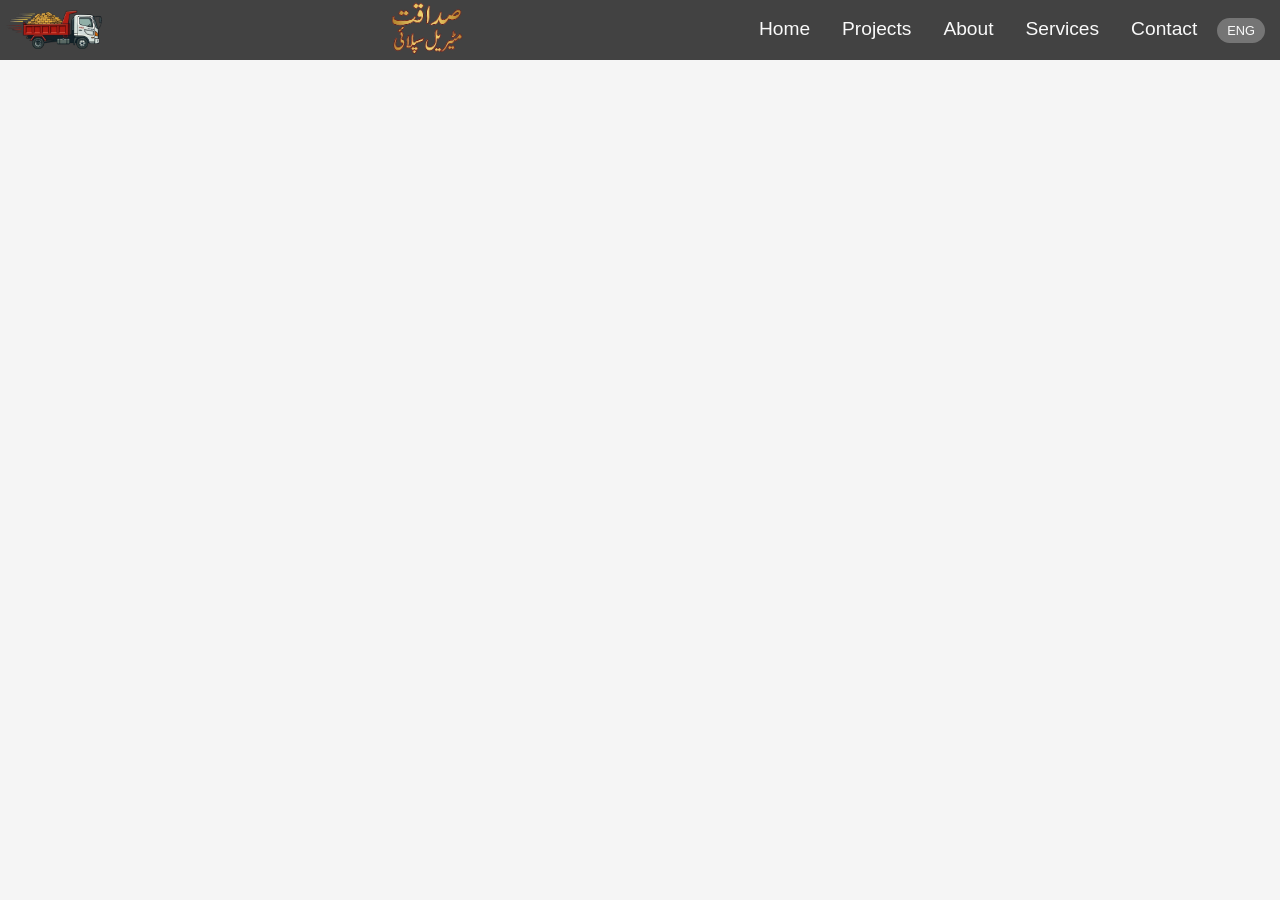
<file: index.html>
<!DOCTYPE html>
<html lang="en">

<head>
    <meta charset="UTF-8">
    <meta name="viewport" content="width=device-width, initial-scale=1.0">
    <title>Sadaqat Material Suppliers - Reliable Construction Materials in Quetta.</title>
    <link rel="shortcut icon" href="./assets/images/FavIcon.png" type="image/x-icon">
    <link rel="stylesheet" href="./src/style.css">
</head>

<body>
    <!-- navbar started -->
    <nav>
        <div class="logo">
            <img src="./assets/images/LOGO.png" alt="LOGO">
        </div>
        <div class="Name">
            <img id="BrandName" src="./assets/images/Brand-Name.png" alt="Brand Name">
        </div>
        <div class="div-flex">
            <button id="language-btn">ENG</button>

            <input type="checkbox" id="side-bar-status">
            <label for="side-bar-status" class="open-sidebar">
                <svg xmlns="http://www.w3.org/2000/svg" height="30px" viewBox="0 -960 960 960" width="30px"
                    fill="#e3e3e3">
                    <path d="M120-240v-80h720v80H120Zm0-200v-80h720v80H120Zm0-200v-80h720v80H120Z" />
                </svg>
            </label>
            <label for="side-bar-status" id="overlay"></label>
            <div class="navItems">
                <label for="side-bar-status" class="close-sidebar">
                    <svg xmlns="http://www.w3.org/2000/svg" height="30px" viewBox="0 -960 960 960" width="30px"
                        fill="#e3e3e3">
                        <path
                            d="m256-200-56-56 224-224-224-224 56-56 224 224 224-224 56 56-224 224 224 224-56 56-224-224-224 224Z" />
                    </svg>
                </label>
                <ul>
                    <li><a href="">Home</a></li>
                    <li><a href="">Projects</a></li>
                    <li><a href="">About</a></li>
                    <li><a href="">Services</a></li>
                    <li><a href="">Contact</a></li>
                </ul>
                <button id="language-item">ENG</button>
            </div>

        </div>
    </nav>


    <script src="./app.js"></script>
</body>

</html>
</file>
<file: src/style.css>
:root {
    /* Primary colors – inspired by your red speedy truck */
    --color-primary: #d32f2f;
    /* Main red (Hino truck jaisa bright red) */
    --color-primary-dark: #b71c1c;
    /* Darker red for hover/active */
    --color-primary-light: #ef5350;
    /* Lighter red for accents */
    /* Lighter red for accents */

    /* Secondary – bricks, energy, delivery vibe */
    --color-secondary: #f57c00;
    /* Strong orange (bricks + truck lights) */
    --color-secondary-dark: #ef6c00;
    --color-secondary-light: #ff9800;

    /* Neutral / Industrial colors */
    --color-dark: #212121;
    /* Almost black – strong & professional */
    --color-gray-dark: #424242;
    /* Dark gray for headers, footers */
    --color-gray: #757575;
    /* Mid gray for text */
    --color-gray-light: #bdbdbd;
    /* Light gray for borders, subtle lines */
    --color-light: #f5f5f5;
    /* Very light bg */
    --color-white: #ffffff;
    --color-offwhite: #fafafa;
    /* Creamish white – clean look */

    /* Accent / Success / Warning */
    --color-success: #388e3c;
    /* Green for "Order Confirmed", "In Stock" */
    --color-warning: #f9a825;
    /* Yellow for low stock, attention */
    --color-danger: #d32f2f;
    /* Red for errors, out of stock */
    --color-info: #0288d1;
    /* Blue for delivery tracking, info */

    /* Shadows – material lifting / truck heavy feel */
    --shadow-sm: 0 2px 8px rgba(0, 0, 0, 0.12);
    --shadow-md: 0 4px 16px rgba(0, 0, 0, 0.15);
    --shadow-lg: 0 8px 24px rgba(0, 0, 0, 0.18);
    --shadow-truck: 0 12px 32px rgba(211, 47, 47, 0.18);
    /* red glow shadow */

    /* Border radius – modern but not too rounded */
    --radius-sm: 6px;
    --radius-md: 10px;
    --radius-lg: 16px;

    /* Typography */
    --font-main: 'Inter', 'Segoe UI', system-ui, sans-serif;
    --font-heading: 'Montserrat', 'Poppins', sans-serif;

    /* Transitions */
    --transition-fast: 0.2s ease;
    --transition-normal: 0.35s ease;

    /* Spacing scale */
    --space-1: 0.4rem;
    --space-2: 0.8rem;
    --space-3: 1.2rem;
    --space-4: 1.6rem;
    --space-5: 2.4rem;
    --space-6: 3.2rem;
}

* {
    margin: 0;
    padding: 0;
    box-sizing: border-box;
}

body {
    font-family: 'Segoe UI', Tahoma, Geneva, Verdana, sans-serif;
    background-color: var(--color-light);
    color: var(--color-dark);
}

nav {
    background-color: var(--color-gray-dark);
    display: flex;
    justify-content: space-between;
    padding: 5px 5px 5px 5px;
    align-items: center;
    overflow: hidden;
    height: 60px;
}

.logo {
    width: 100px;
}

.logo>img {
    width: 100%;
}

.Name {
    width: 120px;
}

.Name>img {
    width: 100%;
}

.div-flex {
    display: flex;
    justify-content: center;
    align-items: center;
    gap: 10px;
}

#language-btn {
    padding: 5px 10px;
    font-size: 0.8rem;
    background-color: var(--color-gray);
    border: none;
    border-radius: 15px;
    color: var(--color-offwhite);
    cursor: pointer;
}
#language-btn:hover {
    background-color: var(--color-gray-light);
    color: var(--color-dark);
    transition: var(--transition-fast);
}
#language-item {
    margin-right: 10px;
    padding: 5px 10px;
    font-size: 0.8rem;
    background-color: var(--color-gray);
    border: none;
    border-radius: 15px;
    color: var(--color-offwhite);
    cursor: pointer;
    user-select: none;
    display: none;
}
#language-item:hover {
    background-color: var(--color-gray-light);
    color: var(--color-dark);
    transition: var(--transition-fast);
}

/* side bar started */
#side-bar-status {
    display: none;
}

.navItems {
    transition: right 0.4s ease-out;
    background-color: var(--color-gray);
    height: 100%;
    width: 70%;
    padding: 15px;
    position: fixed;
    top: 0;
    right: -100%;
    z-index: 100;
}
.navItems ul{
    list-style: none;
    display: flex;
    flex-direction: column;
    gap: 10px;
    margin-top: 20px;
}
.navItems a{
    color: var(--color-offwhite);
    text-decoration: none;
    font-size: 1.2rem;
}
#side-bar-status:checked ~ .navItems {
    right: 0;
}
#side-bar-status:checked ~ #overlay{
    background-color: transparent;
    height: 100%;
    width: 100%;
    position: fixed;
    top: 0;
    left: 0;
    z-index: 99;
}


@media screen and (min-width: 768px) {
    
    .navItems {
        position: static;
        width: fit-content;
        height: auto;
        padding: 0;
        background: none;
        display: flex;
        transition: none;
        gap: 20px;
    }
    
    .navItems ul {
        flex-direction: row;
        margin: 0;
        gap: 2rem;
    }
    
    
    #side-bar-status,
    .open-sidebar,
    .close-sidebar {
        display: none;
    }

    #language-item {
        display: block;
    }
    #language-btn {
        display: none;
    }
}
</file>
